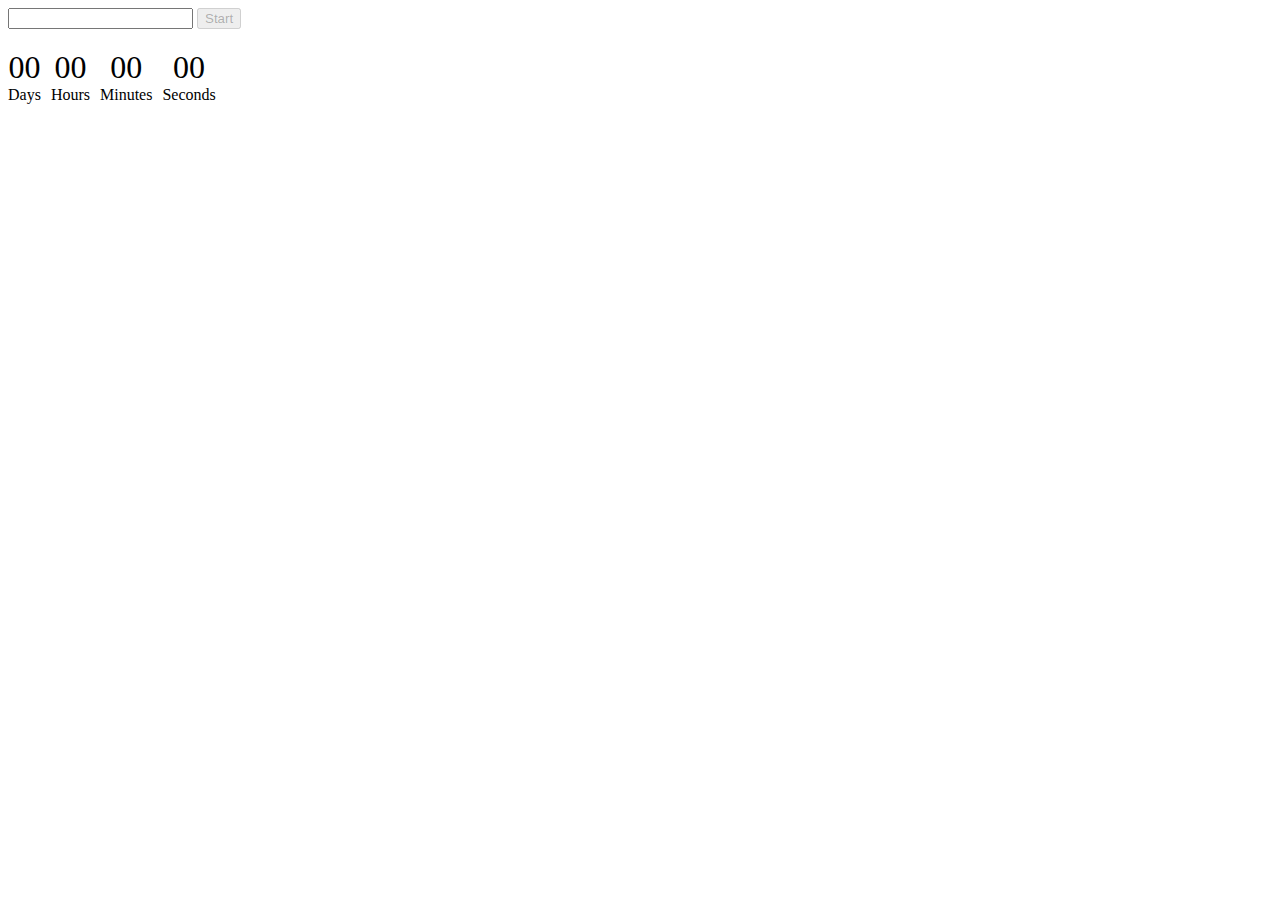
<file: src/1-timer.html>
<!DOCTYPE html>
<html lang="en">
  <head>
    <meta charset="UTF-8" />
    <meta name="viewport" content="width=device-width, initial-scale=1.0" />
    <title>Countdown Timer</title>
    <style>
      .timer {
        display: flex;
        gap: 10px;
        margin-top: 20px;
      }
      .field {
        text-align: center;
      }
      .value {
        font-size: 2em;
        display: block;
      }
    </style>
  </head>
  <body>
    <input type="text" id="datetime-picker" />
    <button type="button" data-start disabled>Start</button>

    <div class="timer">
      <div class="field">
        <span class="value" data-days>00</span>
        <span class="label">Days</span>
      </div>
      <div class="field">
        <span class="value" data-hours>00</span>
        <span class="label">Hours</span>
      </div>
      <div class="field">
        <span class="value" data-minutes>00</span>
        <span class="label">Minutes</span>
      </div>
      <div class="field">
        <span class="value" data-seconds>00</span>
        <span class="label">Seconds</span>
      </div>
    </div>
    <script type="module" src="./js/1-timer.js"></script>
  </body>
</html>
</file>
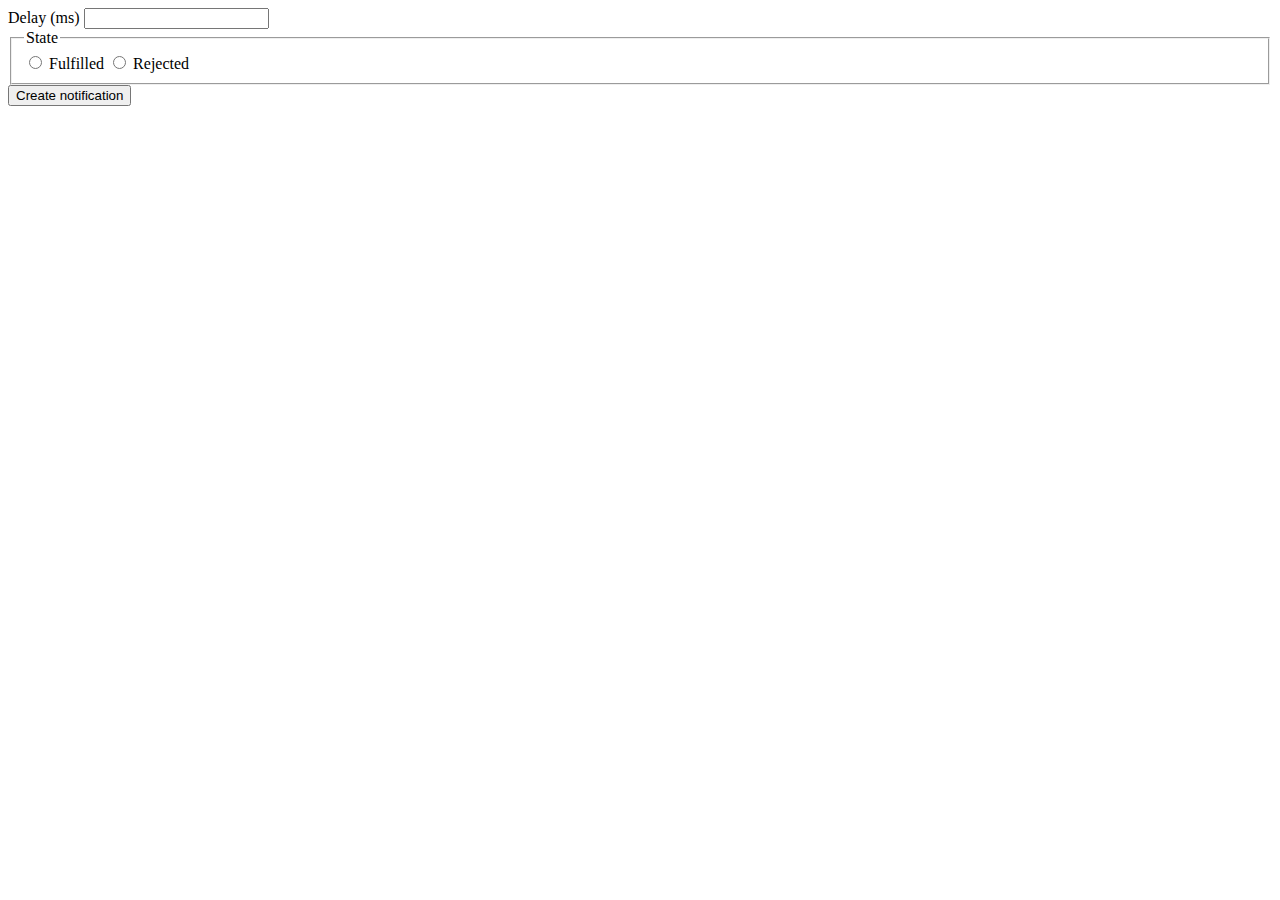
<file: src/2-snackbar.html>
<!DOCTYPE html>
<html lang="en">
  <head>
    <meta charset="UTF-8" />
    <meta name="viewport" content="width=device-width, initial-scale=1.0" />
    <title>2-snackbar</title>
  </head>
  <body>
    <form class="form">
      <label>
        Delay (ms)
        <input type="number" name="delay" required />
      </label>

      <fieldset>
        <legend>State</legend>
        <label>
          <input type="radio" name="state" value="fulfilled" required />
          Fulfilled
        </label>
        <label>
          <input type="radio" name="state" value="rejected" required />
          Rejected
        </label>
      </fieldset>

      <button type="submit">Create notification</button>
    </form>

    <script type="module" src="./js/2-snackbar.js"></script>
  </body>
</html>
</file>
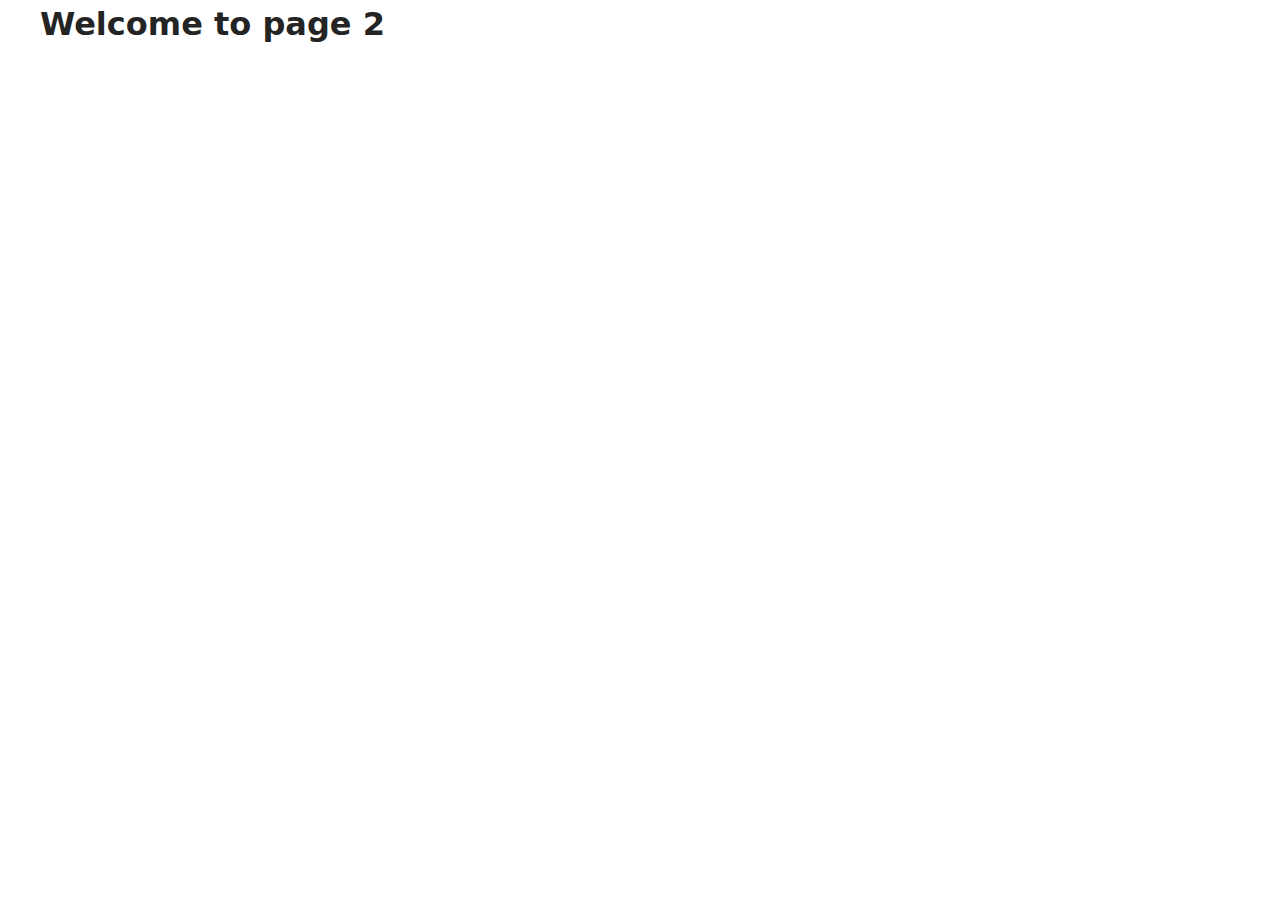
<file: src/page-2.html>
<!DOCTYPE html>
<html lang="en">
  <head>
    <meta charset="UTF-8" />
    <meta http-equiv="X-UA-Compatible" content="IE=edge" />
    <meta name="viewport" content="width=device-width, initial-scale=1.0" />
    <title>Page 2</title>
    <link rel="stylesheet" href="./css/styles.css" />
  </head>
  <body>
    <load
      src="./partials/header.html"
      icon-path="./img/sprite.svg#logo"
      highlight-act="active"
    />

    <main>
      <div class="container">
        <h1 class="main-title">
          <span class="main-title-gradient">Welcome</span> to page 2
        </h1>
        <load src="./partials/back-link.html" />
      </div>
    </main>

    <load src="./partials/footer.html" />
  </body>
</html>
</file>
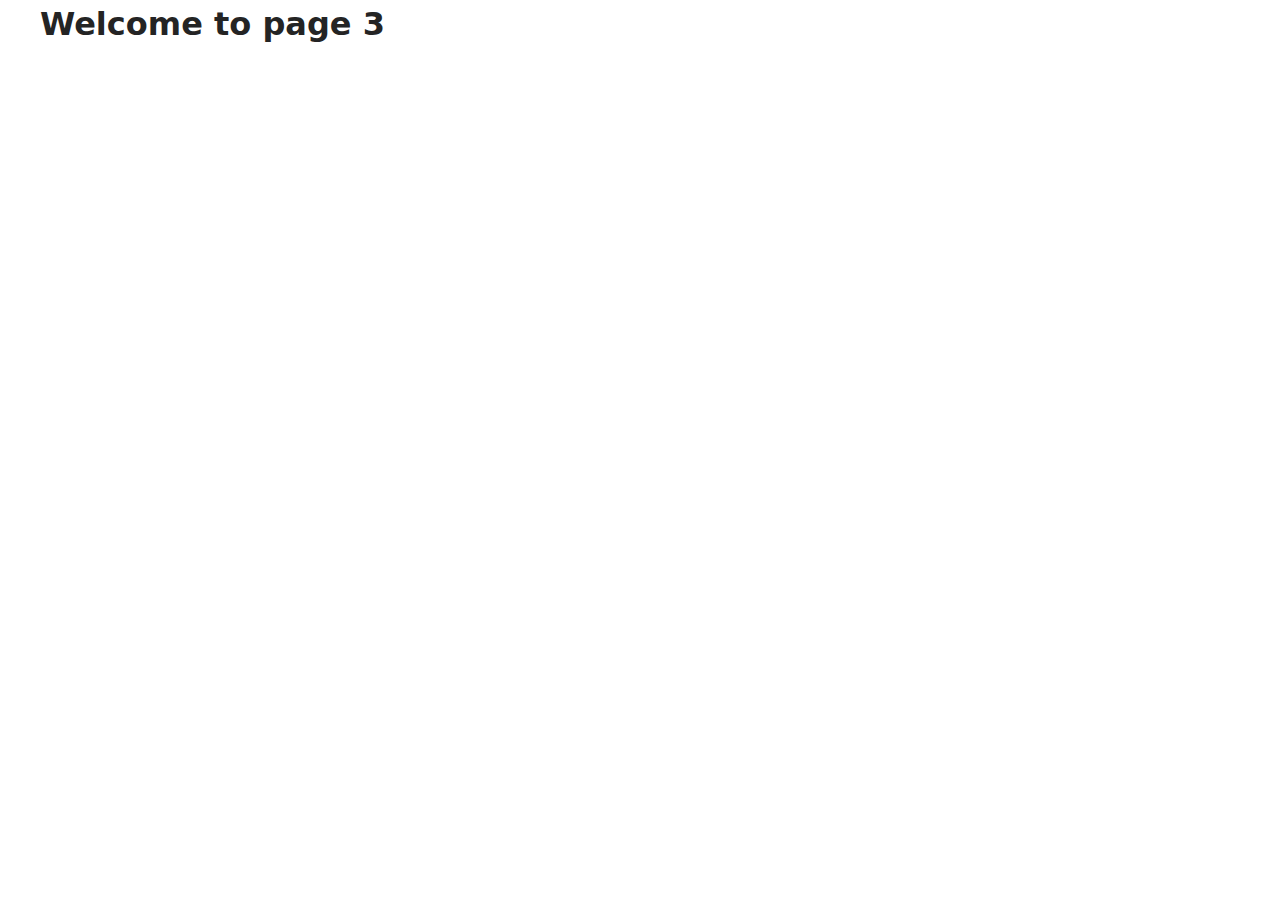
<file: src/page-3.html>
<!DOCTYPE html>
<html lang="en">
  <head>
    <meta charset="UTF-8" />
    <meta http-equiv="X-UA-Compatible" content="IE=edge" />
    <meta name="viewport" content="width=device-width, initial-scale=1.0" />
    <title>Page 3</title>
    <link rel="stylesheet" href="./css/styles.css" />
  </head>
  <body>
    <load
      src="./partials/header.html"
      icon-path="./img/sprite.svg#logo"
      highlight-curr="active"
    />

    <main>
      <div class="container">
        <h1 class="main-title">
          <span class="main-title-gradient">Welcome</span> to page 3
        </h1>
        <load src="./partials/back-link.html" />
      </div>
    </main>

    <load src="./partials/footer.html" />
  </body>
</html>
</file>
<file: src/css/styles.css>
/**
  |============================
  | include css partials with
  | default @import url()
  |============================
*/
/* Common styles */
@import url('./reset.css');
@import url('./base.css');
@import url('./container.css');
@import url('./animations.css');
</file>
